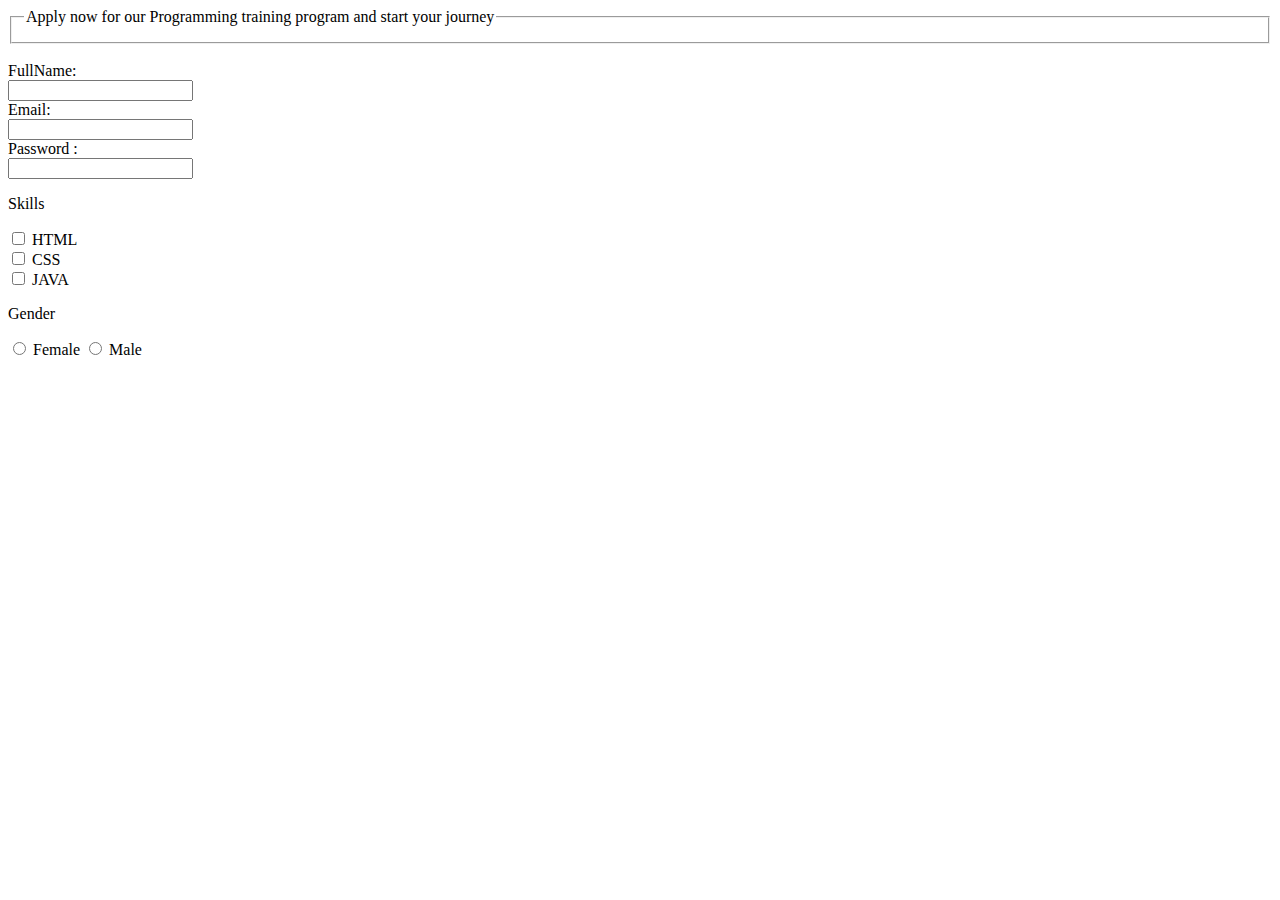
<file: index.html>
<!DOCTYPE html>
<html lang="en">
<head>
    <meta charset="UTF-8">
    <meta name="viewport" content="width=device-width, initial-scale=1.0">
    <title>SHAI Training Form </title>
</head>
<body>
<form>
<fieldset>
<legend>Apply now for our Programming training program and start your journey</legend>
</fieldset><br>
 <label >FullName:</label> <br>
 <input type="text" required> <br>
<label >Email:</label> <br>
 <input type="email"> <br>
<label >Password :</label> <br>
 <input type="password"><br>
 
<p> Skills </p>
<input type="checkbox">
<label> HTML</label> <br>

<input type="checkbox" >
<label> CSS</label> <br>
<input type="checkbox">
<label>JAVA</label> <br>

<p>Gender</p>
<input type="radio" name="gender" value="female">
<label> Female</label>
<input type="radio" name="gender" value="male">
<label > Male</label>
 </form>   
</body>
</html>
</file>
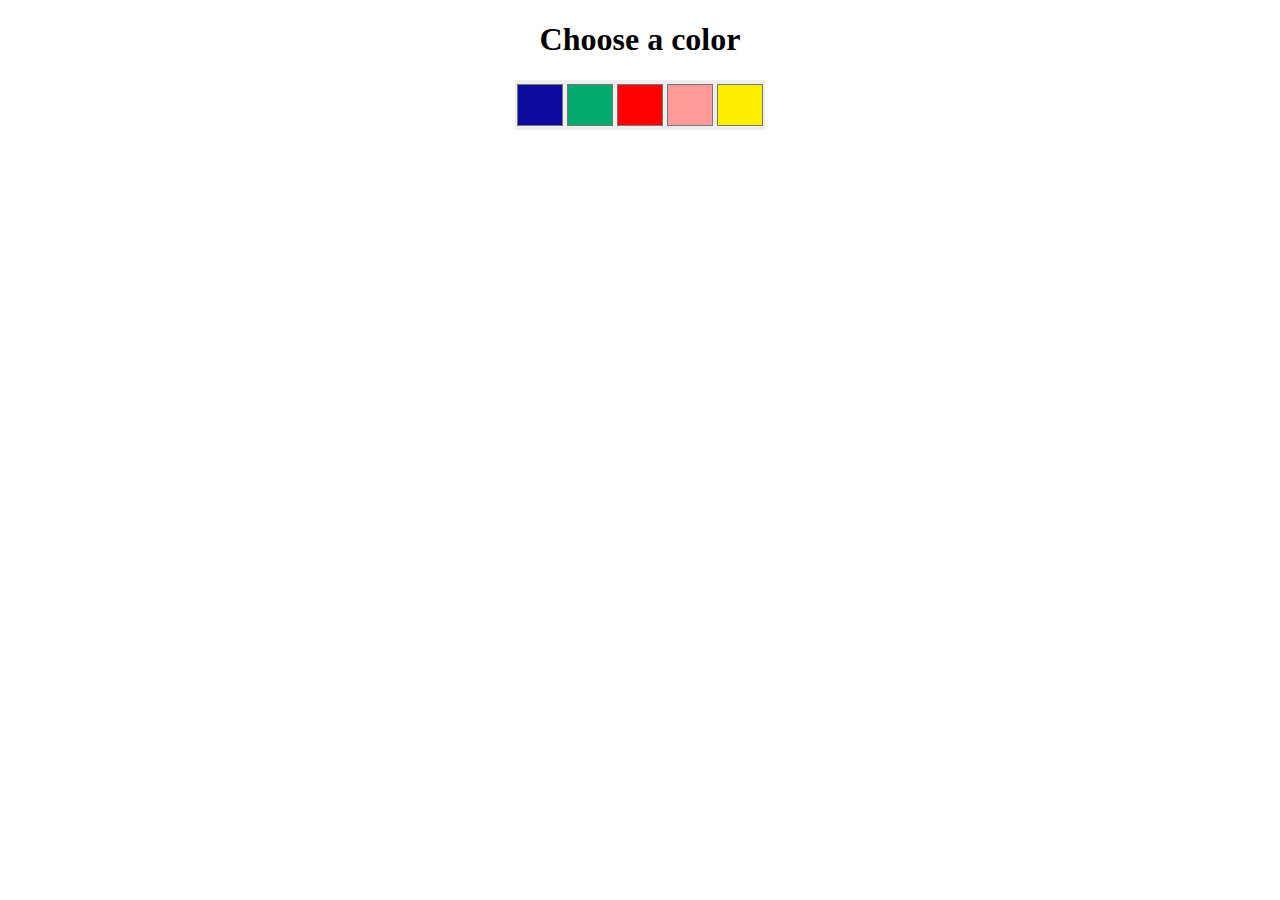
<file: a Color Picker Component/index.html>
<!DOCTYPE html>
<html lang="en">
<head>
    <meta charset="UTF-8">
    <meta name="viewport" content="width=device-width, initial-scale=1.0">
    <title>color picker </title>
    <link rel="stylesheet" href="./style.css">
</head>
<body>
     <h1>Choose a color</h1>
    <div class="picker">
        <input type="color" value="#0d0b9d">
        <input type="color" value="#04aa6d">
        <input type="color" value="#ff0000">
        <input type="color" value="#ff9c99">
        <input type="color" value="#fcf000">
    </div>

</body>
</html>
</file>
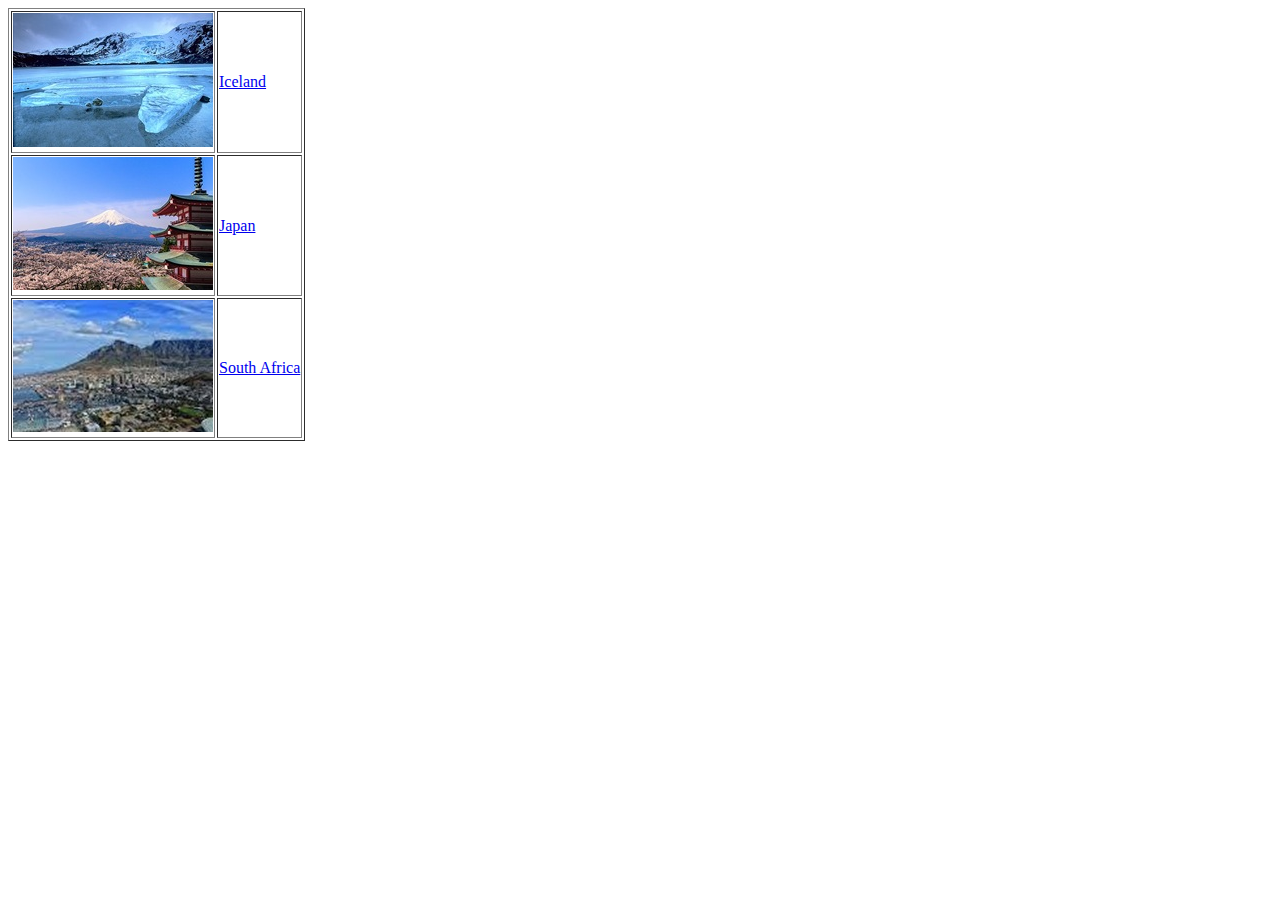
<file: HTML and CSS exercises/basics/exercise10.html>
<!DOCTYPE html>
<html lang="en">
<head>
    <meta charset="UTF-8">
    <meta name="viewport" content="width=device-width, initial-scale=1.0">
    <title>exercise10</title>
</head>
<body>
   <table border="1">
    <tr>
        <td>
            <img src="img/iceland.jpg"  alt="ice land">
        </td>
        <td>
            <a href="https://ar.m.wikipedia.org/wiki/%D9%85%D9%86%D8%A7%D8%AE_%D8%A2%D9%8A%D8%B3%D9%84%D9%86%D8%AF%D8%A7">Iceland</a>
        </td>
    </tr>
    <tr>
        <td>
            <img src="img/japan.jpg" alt="japan">
        </td>
        <td><a href="https://ar.m.wikipedia.org/wiki/%D8%A7%D9%84%D8%B3%D9%8A%D8%A7%D8%AD%D8%A9_%D9%81%D9%8A_%D8%A7%D9%84%D9%8A%D8%A7%D8%A8%D8%A7%D9%86">Japan</a></td>
    </tr>
    <tr>
        <td>
            <img src="img/South_Africa.jpg" alt="South_Africa">
        </td>
        <td><a href="https://en.m.wikipedia.org/wiki/File:South_Africa_-_Cape_Town_Drieankerbaai_from_Lion%27s_head.jpg">South Africa</a></td>
    </tr>
   </table> 
</body>
</html>
</file>
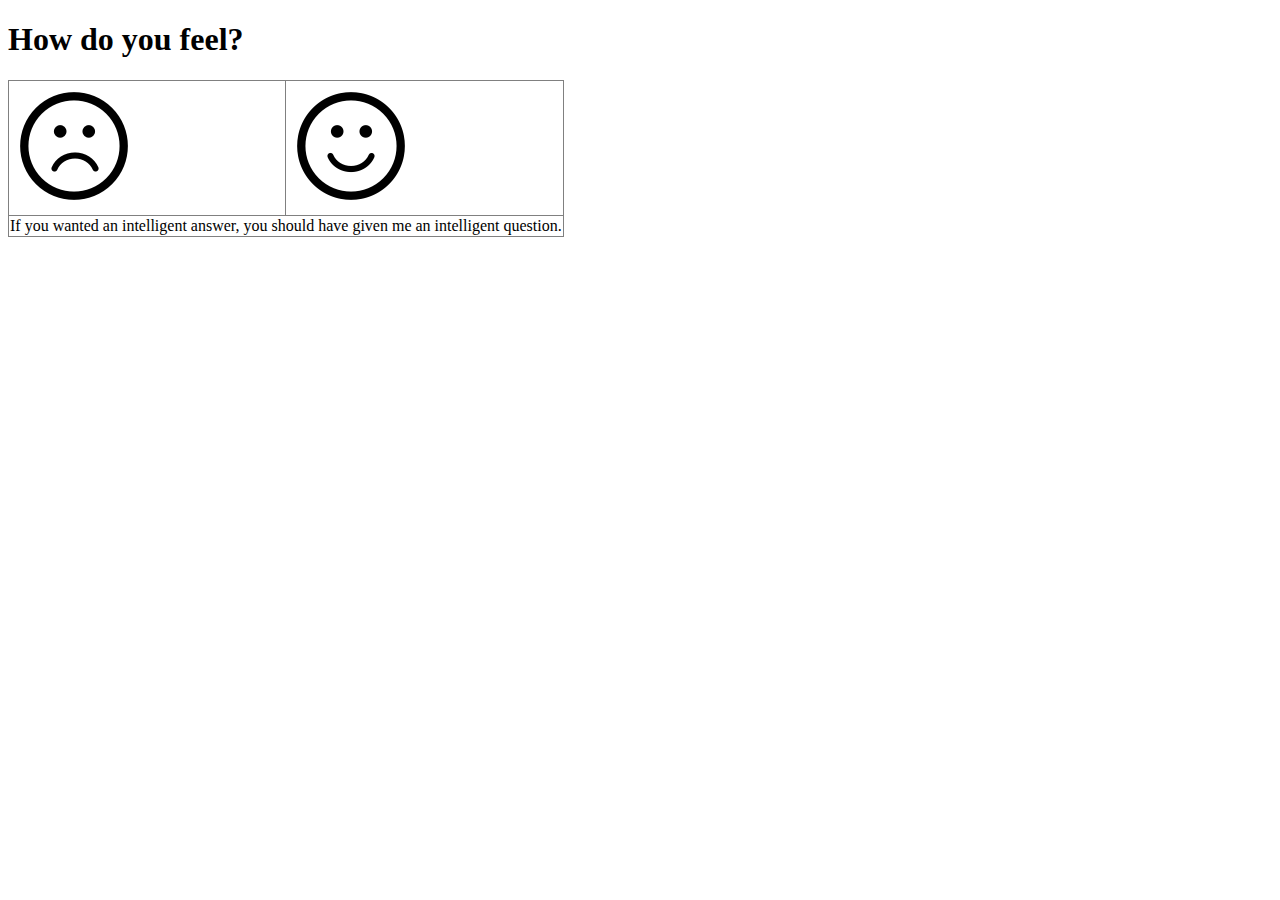
<file: HTML and CSS exercises/basics/exercise11.html>
<!DOCTYPE html>
<html lang="en">
<head>
    <meta charset="UTF-8">
    <meta name="viewport" content="width=device-width, initial-scale=1.0">
    <title>exercise11</title>
</head>
<style>table{border-collapse: collapse;}</style>
<body>
<h1>How do you feel?</h1>
<table border="1">
    <tr>
        <td>
            <a href="http://sadsite.com" target="_blank"> <img src="img/sadface.png" alt="sad" width="128"
            height="128"></a>
           
        </td>
        <td>
            <a href="http://happysite.com" target="_blank"> <img src="img/happyface.png" alt="happy" width="128" height="128"></a>
            
        </td>
    </tr>
    <tr>
        <td colspan="2">
            If you wanted an intelligent answer, you should have given me an intelligent question.

        </td>
    </tr>
</table>
</body>
</html>
</file>
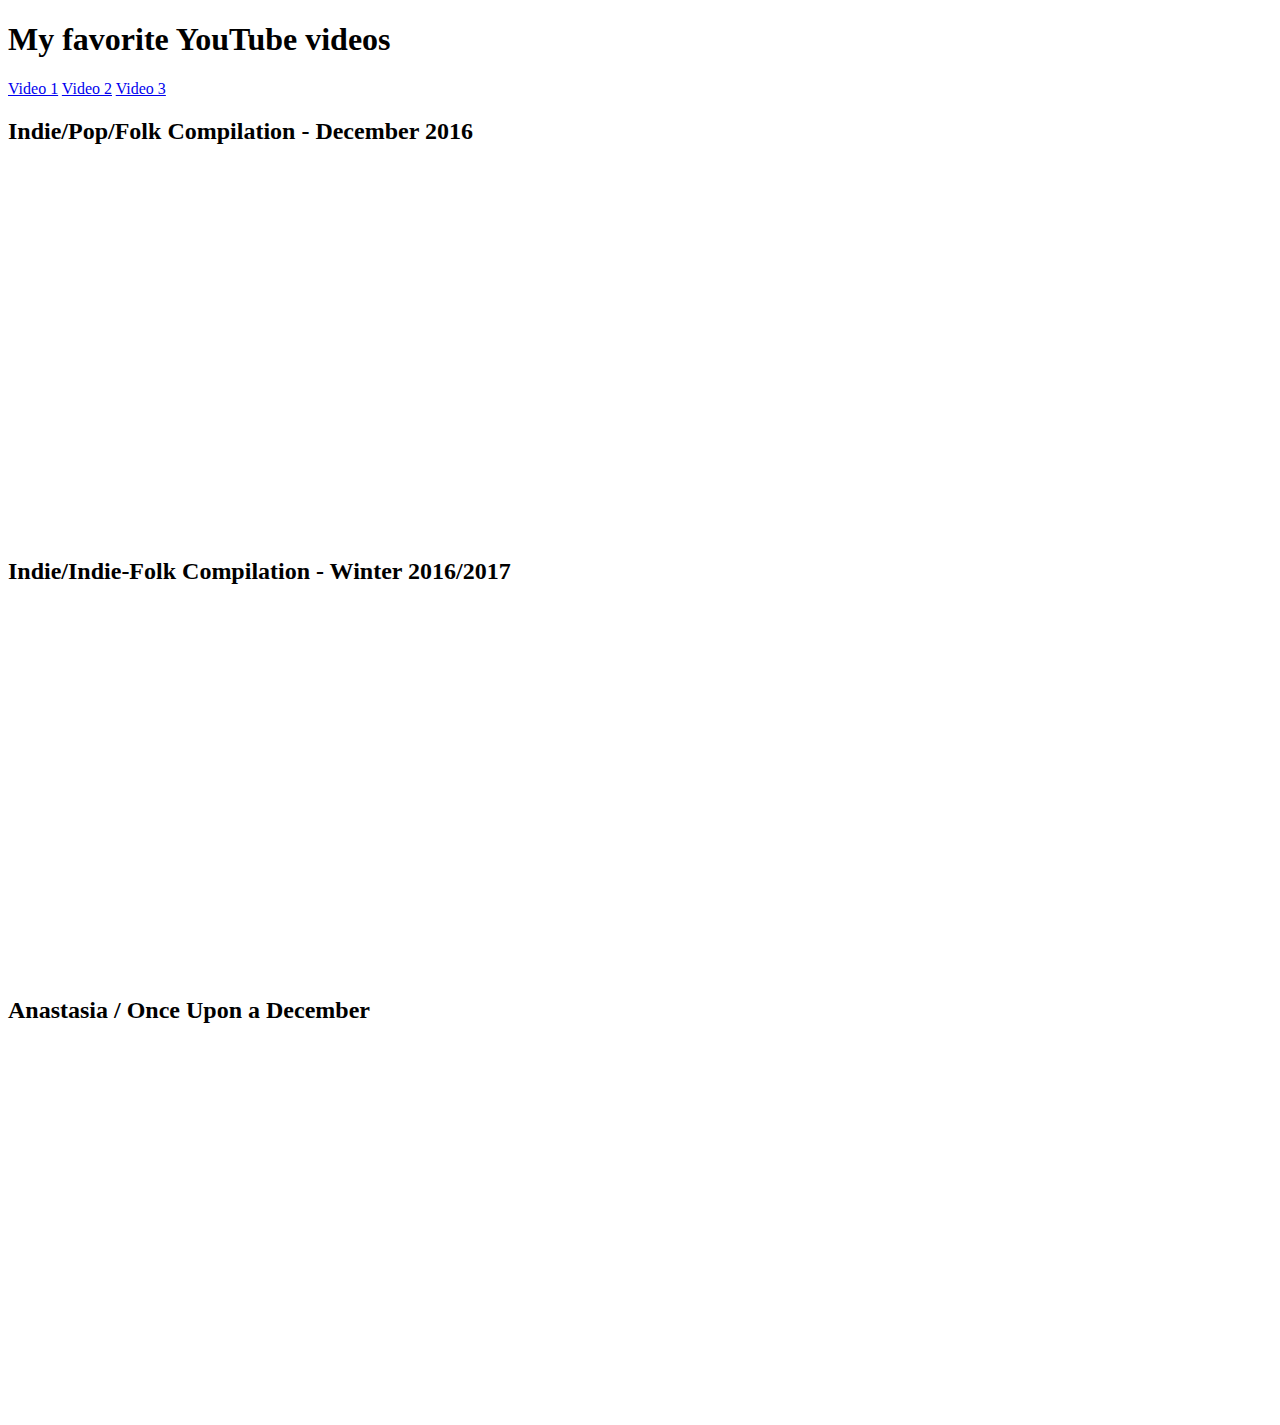
<file: HTML and CSS exercises/basics/exercise12.html>
<!DOCTYPE html>
<html lang="en">
<head>
    <meta charset="UTF-8">
    <meta name="viewport" content="width=device-width, initial-scale=1.0">
    <title>exercise12</title>
</head>
<body>
    <header><h1>My favorite YouTube videos</h1></header>
    <nav>
        <a href="#video1"> Video 1</a>
         <a href="#video2"> Video 2</a>
          <a href="#video3"> Video 3</a>
    </nav>
<Main>
<article id="video1">
    <h2>Indie/Pop/Folk Compilation - December 2016</h2>
    <iframe width="656" height="369" src="https://www.youtube.com/embed/ZhcilmojL0Y" title="Indie/Pop/Folk Compilation - December 2016 (1½-Hour Playlist)" frameborder="0" allow="accelerometer; autoplay; clipboard-write; encrypted-media; gyroscope; picture-in-picture; web-share" referrerpolicy="strict-origin-when-cross-origin" allowfullscreen></iframe>
  </article>

  <article id="video2">
    <h2>Indie/Indie-Folk Compilation - Winter 2016/2017</h2>
<iframe width="656" height="369" src="https://www.youtube.com/embed/3UbjgjfYC-I?list=RD3UbjgjfYC-I" title="Humood - Falasteen Biladi |  حمود الخضر - فلسطين بلادي" frameborder="0" allow="accelerometer; autoplay; clipboard-write; encrypted-media; gyroscope; picture-in-picture; web-share" referrerpolicy="strict-origin-when-cross-origin" allowfullscreen></iframe>
  <article id="video3">
    <h2>Anastasia / Once Upon a December</h2>
<iframe width="656" height="369" src="https://www.youtube.com/embed/advMhXA-JOg?list=RDadvMhXA-JOg" title="انشودة النخبة الاقصاوية (حصريا) || اداء نجوم غرباء للفن الاسلامي" frameborder="0" allow="accelerometer; autoplay; clipboard-write; encrypted-media; gyroscope; picture-in-picture; web-share" referrerpolicy="strict-origin-when-cross-origin" allowfullscreen></iframe>  </article>

</Main>
</body>
</html>
</file>
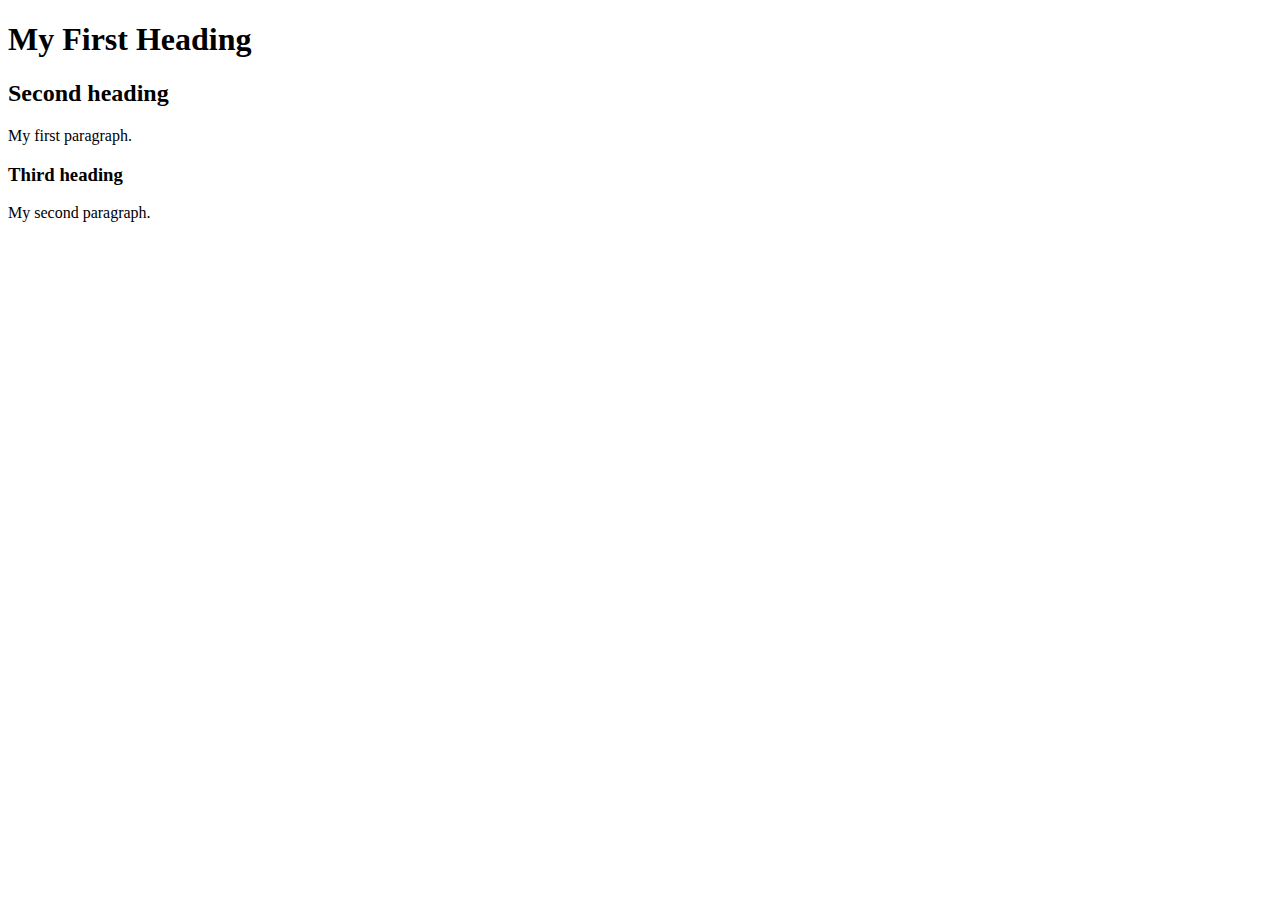
<file: HTML and CSS exercises/basics/exercise2.html>
<!DOCTYPE html>
<html lang="en">
<head>
    <meta charset="UTF-8">
    <meta name="viewport" content="width=device-width, initial-scale=1.0">
    <title>exercise2</title>
</head>
<body>
    <h1>My First Heading</h1>
    <h2>Second heading</h2>
    <p>My first paragraph.</p>
    <h3>Third heading</h3>
    <p>My second paragraph.</p>
</body>
</html>
</file>
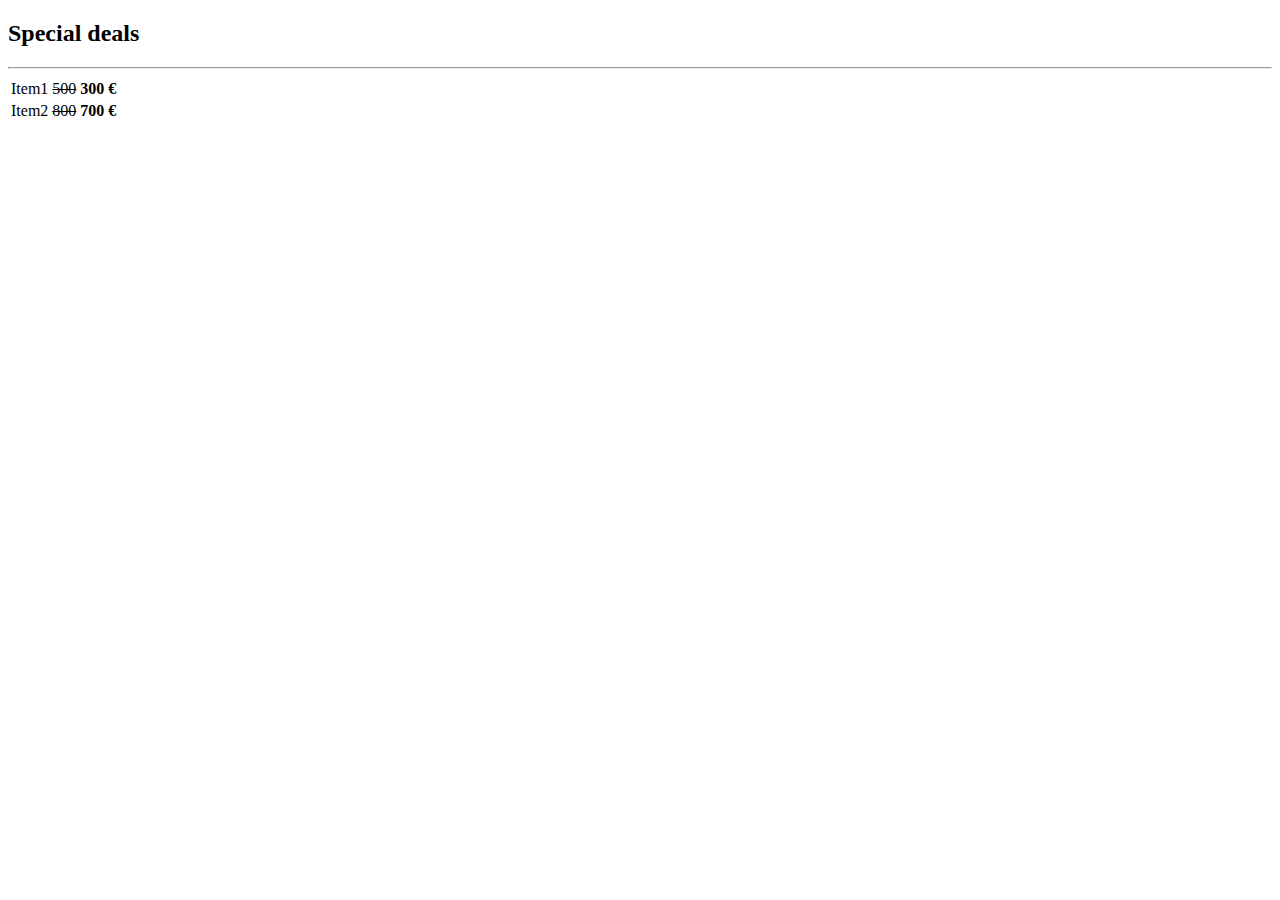
<file: HTML and CSS exercises/basics/exercise3.html>
<!DOCTYPE html>
<html lang="en">
<head>
    <meta charset="UTF-8">
    <meta name="viewport" content="width=device-width, initial-scale=1.0">
    <title>exercise3</title>
</head>
<body>
    <h2>Special deals</h2>
    <hr>
    <table>
       <tr>
            <td>Item1</td>
            <td> <del> 500</del> </td>
            <td> <b>300 €</b></td>
   </tr>
    <tr>
             <td>Item2</td>
            <td> <del> 800</del> </td>
            <td> <b>700 €</b></td>
        </tr>
    </table>
</body>
</html>
</file>
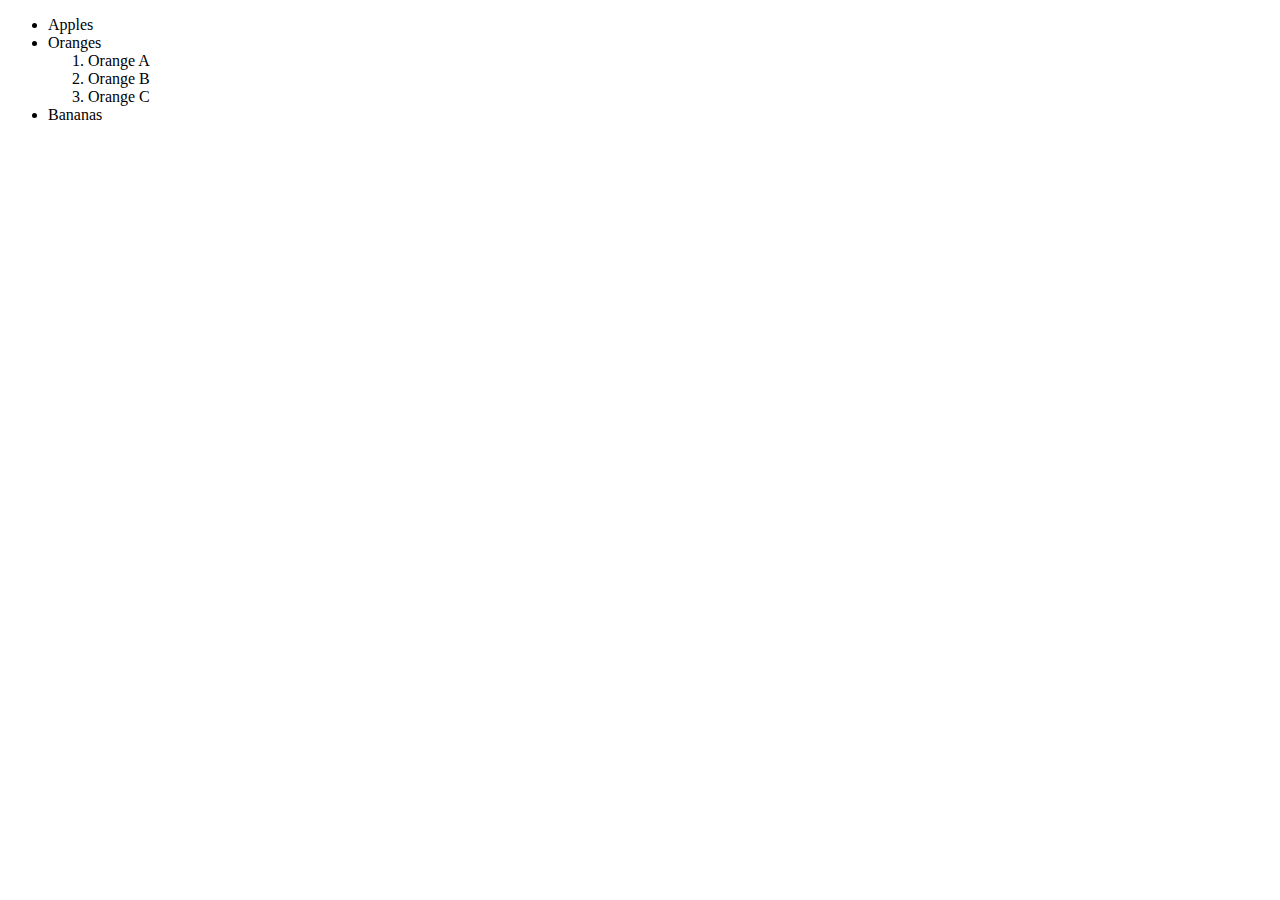
<file: HTML and CSS exercises/basics/exercise4.html>
<!DOCTYPE html>
<html lang="en">
<head>
    <meta charset="UTF-8">
    <meta name="viewport" content="width=device-width, initial-scale=1.0">
    <title>exercise4</title>
</head>
<body>
 <ul>
<li>Apples</li>
<li>Oranges</li>
<ol>
    <li>Orange A</li>
    <li>Orange B</li>
    <li>Orange C</li>
</ol>
<li>Bananas</li>
 </ul>   
</body>
</html>
</file>
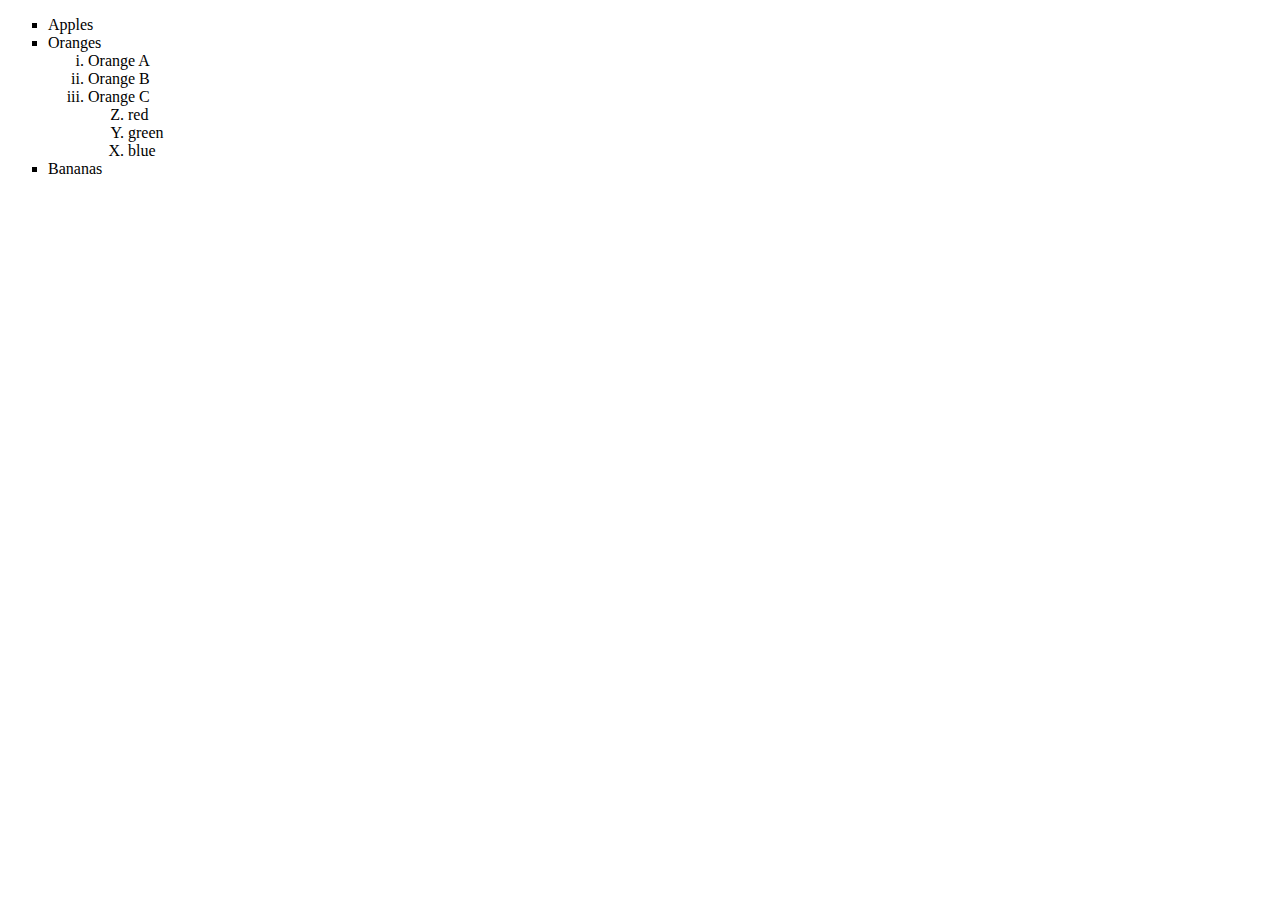
<file: HTML and CSS exercises/basics/exercise4b.html>
<!DOCTYPE html>
<html lang="en">
<head>
    <meta charset="UTF-8">
    <meta name="viewport" content="width=device-width, initial-scale=1.0">
    <title>exercise4b</title>
</head>
<body>
    <ul style="list-style-type: square;">
<li>Apples</li>
<li>Oranges</li>
<ol type="i">
    <li>Orange A</li>
    <li>Orange B</li>
    <li>Orange C</li>
    <ol style="list-style-type: upper-alpha;"  start="26" >
        <li >red</li></ol>
        <ol style="list-style-type: upper-alpha;"  start="25" >
        <li >green</li></ol>
        <ol style="list-style-type: upper-alpha;"  start="24" >
        <li >blue</li></ol>
</ol>
<li>Bananas</li>
 </ul>   
</body>
</html>
</file>
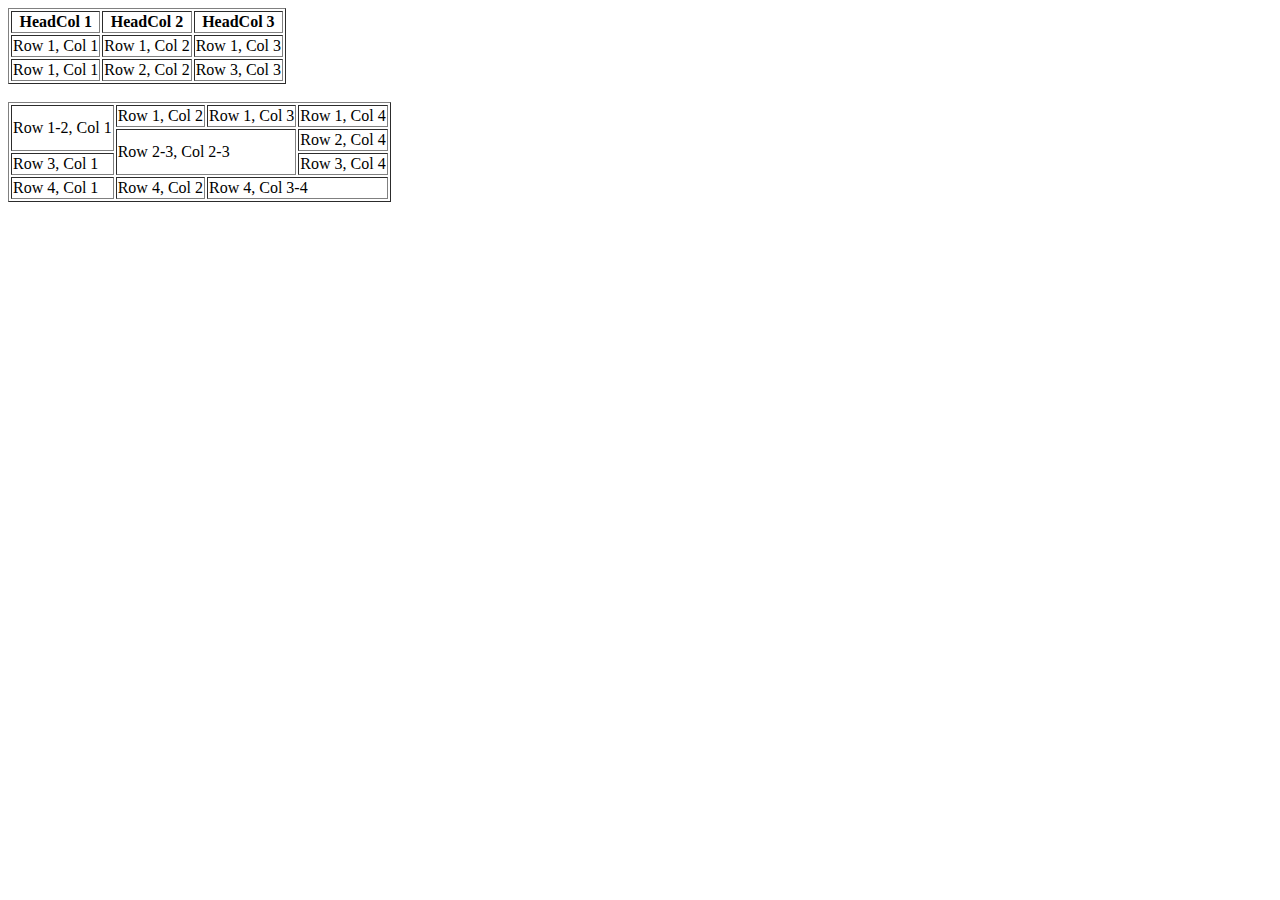
<file: HTML and CSS exercises/basics/exercise5.html>
<!DOCTYPE html>
<html lang="en">
<head>
    <meta charset="UTF-8">
    <meta name="viewport" content="width=device-width, initial-scale=1.0">
    <title>exercise5</title>
</head>
<body>
   <table border="1" >
  <tr>
    <th>HeadCol 1</th>
    <th>HeadCol 2</th>
    <th>HeadCol 3</th>
  </tr>
  <tr>
    <td>Row 1, Col 1</td>
    <td>Row 1, Col 2</td>
    <td>Row 1, Col 3 </td>
  </tr>
  <tr>
    <td>Row 1, Col 1</td>
    <td>Row 2, Col 2</td>
    <td>Row 3, Col 3 </td>
  </tr>
</table>
<br>
<table border="1">
  <tr>
    <td rowspan="2">Row 1-2, Col 1</td>
    <td>Row 1, Col 2</td>
    <td>Row 1, Col 3</td>
    <td>Row 1, Col 4</td>
  </tr>
  <tr>
   
    <td colspan="2" rowspan="2">Row 2-3, Col 2-3</td>
    <td>Row 2, Col 4</td>
  </tr>
  <tr>
    <td>Row 3, Col 1</td>
  
    <td>Row 3, Col 4</td>
  </tr>
  <tr>
    <td>Row 4, Col 1</td>
    <td>Row 4, Col 2</td>
    <td colspan="2">Row 4, Col 3-4</td>
  </tr>
</table>

</body>
</html>
</file>
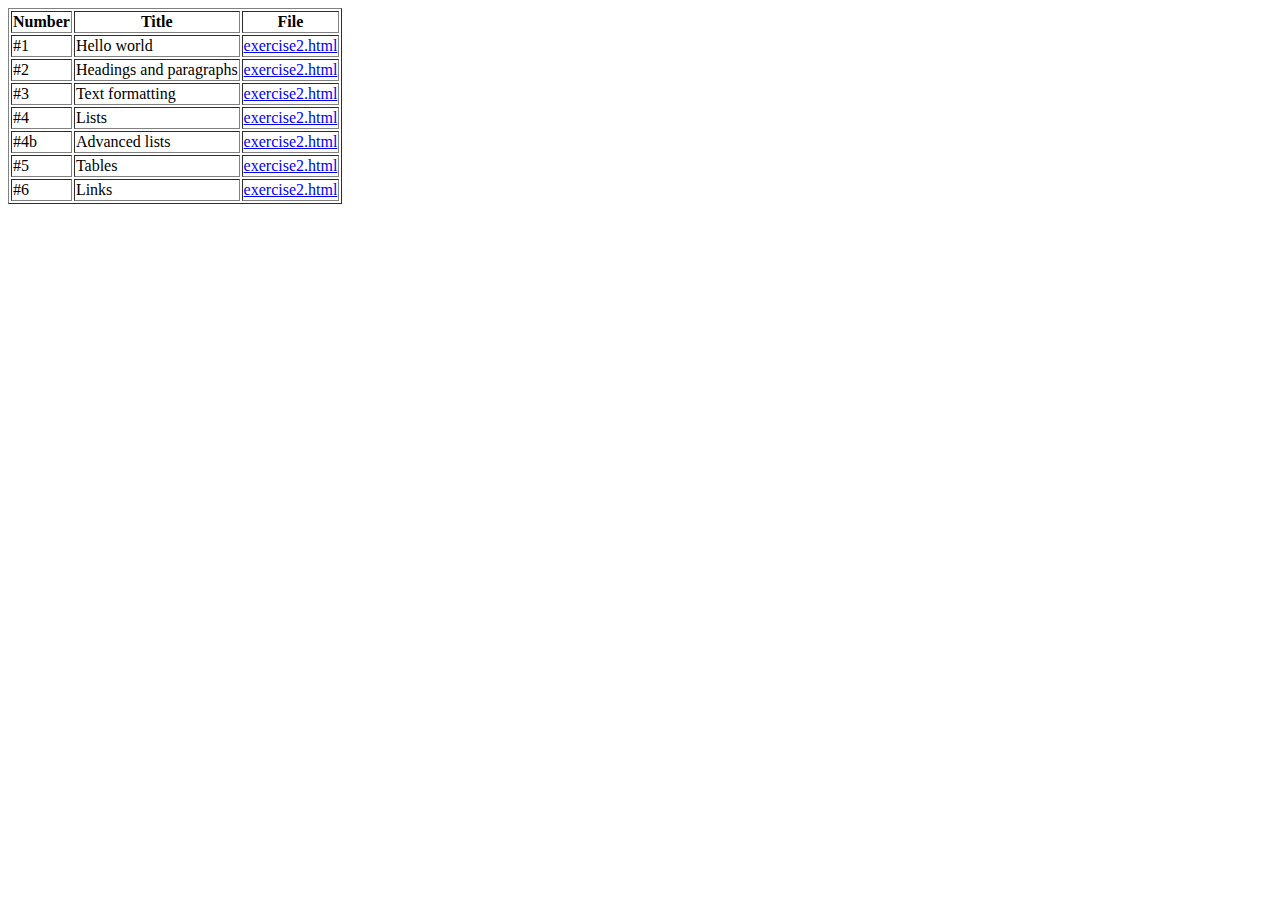
<file: HTML and CSS exercises/basics/exercise7.html>
<!DOCTYPE html>
<html lang="en">
<head>
    <meta charset="UTF-8">
    <meta name="viewport" content="width=device-width, initial-scale=1.0">
    <title>exercise7</title>
</head>
<body>
    <table border="1">
        <tr>
        <th>Number</th>
        <th>Title</th>
        <th>File</th>
        </tr>
        <tr>
            <td>#1</td>
            <td>Hello world</td>
            <td><a href="exercise2.html" target="_blank">exercise2.html</a> </td>
        </tr>
        <tr>
            <td>#2</td>
            <td>Headings and paragraphs</td>
            <td><a href="exercise3.html" target="_blank">exercise2.html</a> </td>
        </tr>
        <tr>
            <td>#3</td>
            <td>Text formatting</td>
            <td><a href="exercise4.html" target="_blank">exercise2.html</a> </td>
        </tr>
        <tr>
            <td>#4</td>
            <td>Lists</td>
            <td><a href="exercise4b.html" target="_blank">exercise2.html</a> </td>
        </tr>
        <tr>
            <td>#4b</td>
            <td>Advanced lists</td>
            <td><a href="exercise4.html" target="_blank">exercise2.html</a> </td>
        </tr>
        <tr>
            <td>#5</td>
            <td>Tables</td>
            <td><a href="exercise2.html" target="_blank">exercise2.html</a> </td>
        </tr>
        <tr>
            <td>#6</td>
            <td>Links</td>
            <td><a href="exercise2.html" target="_blank">exercise2.html</a> </td>
        </tr>
        
    </table>
</body>
</html>
</file>
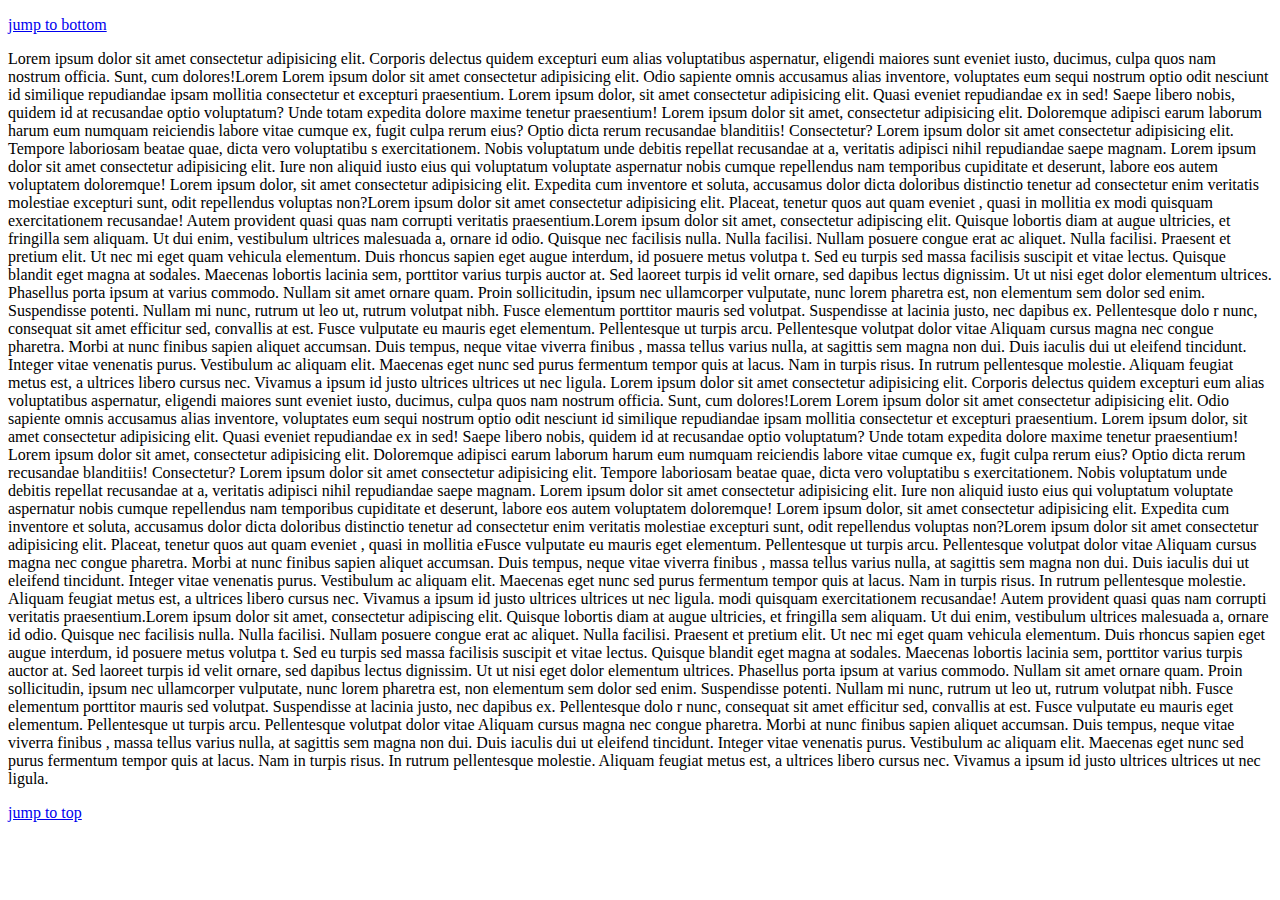
<file: HTML and CSS exercises/basics/exercise8(1&2).html>
<!DOCTYPE html>
<html lang="en">
<head>
    <meta charset="UTF-8">
    <meta name="viewport" content="width=device-width, initial-scale=1.0">
    <title>exercise8</title>
</head>
<body>
    <p id="start"></p>
    <a href="#end">jump to bottom</a>
 <p>Lorem ipsum dolor sit amet consectetur adipisicing elit. Corporis delectus quidem excepturi eum alias voluptatibus
 aspernatur, eligendi maiores sunt eveniet iusto, ducimus, culpa quos nam nostrum officia. Sunt, cum dolores!Lorem
 Lorem ipsum dolor sit amet consectetur adipisicing elit. Odio sapiente omnis accusamus alias inventore, voluptates
  eum sequi nostrum optio odit nesciunt id similique repudiandae ipsam mollitia consectetur et excepturi praesentium.
 Lorem ipsum dolor, sit amet consectetur adipisicing elit. Quasi eveniet repudiandae ex in sed! Saepe libero nobis,
  quidem id at recusandae optio voluptatum? Unde totam expedita dolore maxime tenetur praesentium!
 Lorem ipsum dolor sit amet, consectetur adipisicing elit. Doloremque adipisci earum laborum harum eum numquam 
 reiciendis labore vitae cumque ex, fugit culpa rerum eius? Optio dicta rerum recusandae blanditiis! Consectetur?
 Lorem ipsum dolor sit amet consectetur adipisicing elit. Tempore laboriosam beatae quae, dicta vero voluptatibu
 s exercitationem. Nobis voluptatum unde debitis repellat recusandae at a, veritatis adipisci nihil repudiandae saepe magnam.
 Lorem ipsum dolor sit amet consectetur adipisicing elit. Iure non aliquid iusto eius qui voluptatum voluptate 
 aspernatur nobis cumque repellendus nam temporibus cupiditate et deserunt, labore eos autem voluptatem doloremque!
 Lorem ipsum dolor, sit amet consectetur adipisicing elit. Expedita cum inventore et soluta, accusamus dolor
  dicta doloribus distinctio tenetur ad consectetur enim veritatis molestiae excepturi sunt, odit repellendus
   voluptas non?Lorem ipsum dolor sit amet consectetur adipisicing elit. Placeat, tenetur quos aut quam eveniet
   , quasi in mollitia ex modi quisquam exercitationem recusandae! Autem provident quasi quas nam corrupti 
   veritatis praesentium.Lorem ipsum dolor sit amet, consectetur adipiscing elit. Quisque lobortis diam at augue
    ultricies, et fringilla sem aliquam. Ut dui enim, vestibulum ultrices malesuada a, ornare id odio. Quisque 
    nec facilisis nulla. Nulla facilisi. Nullam posuere congue erat ac aliquet. Nulla facilisi. Praesent et pretium 
    elit. Ut nec mi eget quam vehicula elementum. Duis rhoncus sapien eget augue interdum, id posuere metus volutpa
    t. Sed eu turpis sed massa facilisis suscipit et vitae lectus. Quisque blandit eget magna at sodales. Maecenas
     lobortis lacinia sem, porttitor varius turpis auctor at. Sed laoreet turpis id velit ornare, sed dapibus
      lectus dignissim. Ut ut nisi eget dolor elementum ultrices. Phasellus porta ipsum at varius commodo.
Nullam sit amet ornare quam. Proin sollicitudin, ipsum nec ullamcorper vulputate, nunc lorem pharetra est,
 non elementum sem dolor sed enim. Suspendisse potenti. Nullam mi nunc, rutrum ut leo ut, rutrum volutpat nibh.
  Fusce elementum porttitor mauris sed volutpat. Suspendisse at lacinia justo, nec dapibus ex. Pellentesque dolo
  r nunc, consequat sit amet efficitur sed, convallis at est.
Fusce vulputate eu mauris eget elementum. Pellentesque ut turpis arcu. Pellentesque volutpat dolor vitae
 Aliquam cursus magna nec congue pharetra.
Morbi at nunc finibus sapien aliquet accumsan. Duis tempus, neque vitae viverra finibus
, massa tellus varius nulla, at sagittis sem magna non dui. Duis iaculis dui ut eleifend tincidunt.
 Integer vitae venenatis purus. Vestibulum ac aliquam elit. Maecenas eget nunc sed purus fermentum tempor 
 quis at lacus. Nam in turpis risus. In rutrum pellentesque molestie.
Aliquam feugiat metus est, a ultrices libero cursus nec. Vivamus a ipsum id justo ultrices ultrices ut nec ligula.
Lorem ipsum dolor sit amet consectetur adipisicing elit. Corporis delectus quidem excepturi eum alias voluptatibus
 aspernatur, eligendi maiores sunt eveniet iusto, ducimus, culpa quos nam nostrum officia. Sunt, cum dolores!Lorem
 Lorem ipsum dolor sit amet consectetur adipisicing elit. Odio sapiente omnis accusamus alias inventore, voluptates
  eum sequi nostrum optio odit nesciunt id similique repudiandae ipsam mollitia consectetur et excepturi praesentium.
 Lorem ipsum dolor, sit amet consectetur adipisicing elit. Quasi eveniet repudiandae ex in sed! Saepe libero nobis,
  quidem id at recusandae optio voluptatum? Unde totam expedita dolore maxime tenetur praesentium!
 Lorem ipsum dolor sit amet, consectetur adipisicing elit. Doloremque adipisci earum laborum harum eum numquam 
 reiciendis labore vitae cumque ex, fugit culpa rerum eius? Optio dicta rerum recusandae blanditiis! Consectetur?
 Lorem ipsum dolor sit amet consectetur adipisicing elit. Tempore laboriosam beatae quae, dicta vero voluptatibu
 s exercitationem. Nobis voluptatum unde debitis repellat recusandae at a, veritatis adipisci nihil repudiandae saepe magnam.
 Lorem ipsum dolor sit amet consectetur adipisicing elit. Iure non aliquid iusto eius qui voluptatum voluptate 
 aspernatur nobis cumque repellendus nam temporibus cupiditate et deserunt, labore eos autem voluptatem doloremque!
 Lorem ipsum dolor, sit amet consectetur adipisicing elit. Expedita cum inventore et soluta, accusamus dolor
  dicta doloribus distinctio tenetur ad consectetur enim veritatis molestiae excepturi sunt, odit repellendus
   voluptas non?Lorem ipsum dolor sit amet consectetur adipisicing elit. Placeat, tenetur quos aut quam eveniet
   , quasi in mollitia eFusce vulputate eu mauris eget elementum. Pellentesque ut turpis arcu. Pellentesque volutpat dolor vitae
 Aliquam cursus magna nec congue pharetra.
Morbi at nunc finibus sapien aliquet accumsan. Duis tempus, neque vitae viverra finibus
, massa tellus varius nulla, at sagittis sem magna non dui. Duis iaculis dui ut eleifend tincidunt.
 Integer vitae venenatis purus. Vestibulum ac aliquam elit. Maecenas eget nunc sed purus fermentum tempor 
 quis at lacus. Nam in turpis risus. In rutrum pellentesque molestie.
Aliquam feugiat metus est, a ultrices libero cursus nec. Vivamus a ipsum id justo ultrices ultrices ut nec ligula. modi quisquam exercitationem recusandae! Autem provident quasi quas nam corrupti 
   veritatis praesentium.Lorem ipsum dolor sit amet, consectetur adipiscing elit. Quisque lobortis diam at augue
    ultricies, et fringilla sem aliquam. Ut dui enim, vestibulum ultrices malesuada a, ornare id odio. Quisque 
    nec facilisis nulla. Nulla facilisi. Nullam posuere congue erat ac aliquet. Nulla facilisi. Praesent et pretium 
    elit. Ut nec mi eget quam vehicula elementum. Duis rhoncus sapien eget augue interdum, id posuere metus volutpa
    t. Sed eu turpis sed massa facilisis suscipit et vitae lectus. Quisque blandit eget magna at sodales. Maecenas
     lobortis lacinia sem, porttitor varius turpis auctor at. Sed laoreet turpis id velit ornare, sed dapibus
      lectus dignissim. Ut ut nisi eget dolor elementum ultrices. Phasellus porta ipsum at varius commodo.
Nullam sit amet ornare quam. Proin sollicitudin, ipsum nec ullamcorper vulputate, nunc lorem pharetra est,
 non elementum sem dolor sed enim. Suspendisse potenti. Nullam mi nunc, rutrum ut leo ut, rutrum volutpat nibh.
  Fusce elementum porttitor mauris sed volutpat. Suspendisse at lacinia justo, nec dapibus ex. Pellentesque dolo
  r nunc, consequat sit amet efficitur sed, convallis at est.
Fusce vulputate eu mauris eget elementum. Pellentesque ut turpis arcu. Pellentesque volutpat dolor vitae
 Aliquam cursus magna nec congue pharetra.
Morbi at nunc finibus sapien aliquet accumsan. Duis tempus, neque vitae viverra finibus
, massa tellus varius nulla, at sagittis sem magna non dui. Duis iaculis dui ut eleifend tincidunt.
 Integer vitae venenatis purus. Vestibulum ac aliquam elit. Maecenas eget nunc sed purus fermentum tempor 
 quis at lacus. Nam in turpis risus. In rutrum pellentesque molestie.
Aliquam feugiat metus est, a ultrices libero cursus nec. Vivamus a ipsum id justo ultrices ultrices ut nec ligula.
</p>   
<p id="end"></p>
<a href="#start">jump to top</a>
</body>
</html>
</file>
<file: a Color Picker Component/style.css>
.picker{
 border: 0; 
  display: flex; 
align-items: center;
justify-content: center;
}
input[type="color"]{
 width: 50px;
    height: 50px;
    border: none;
    padding: 0;
    cursor: pointer;
}
h1{
    text-align: center;
}
</file>
